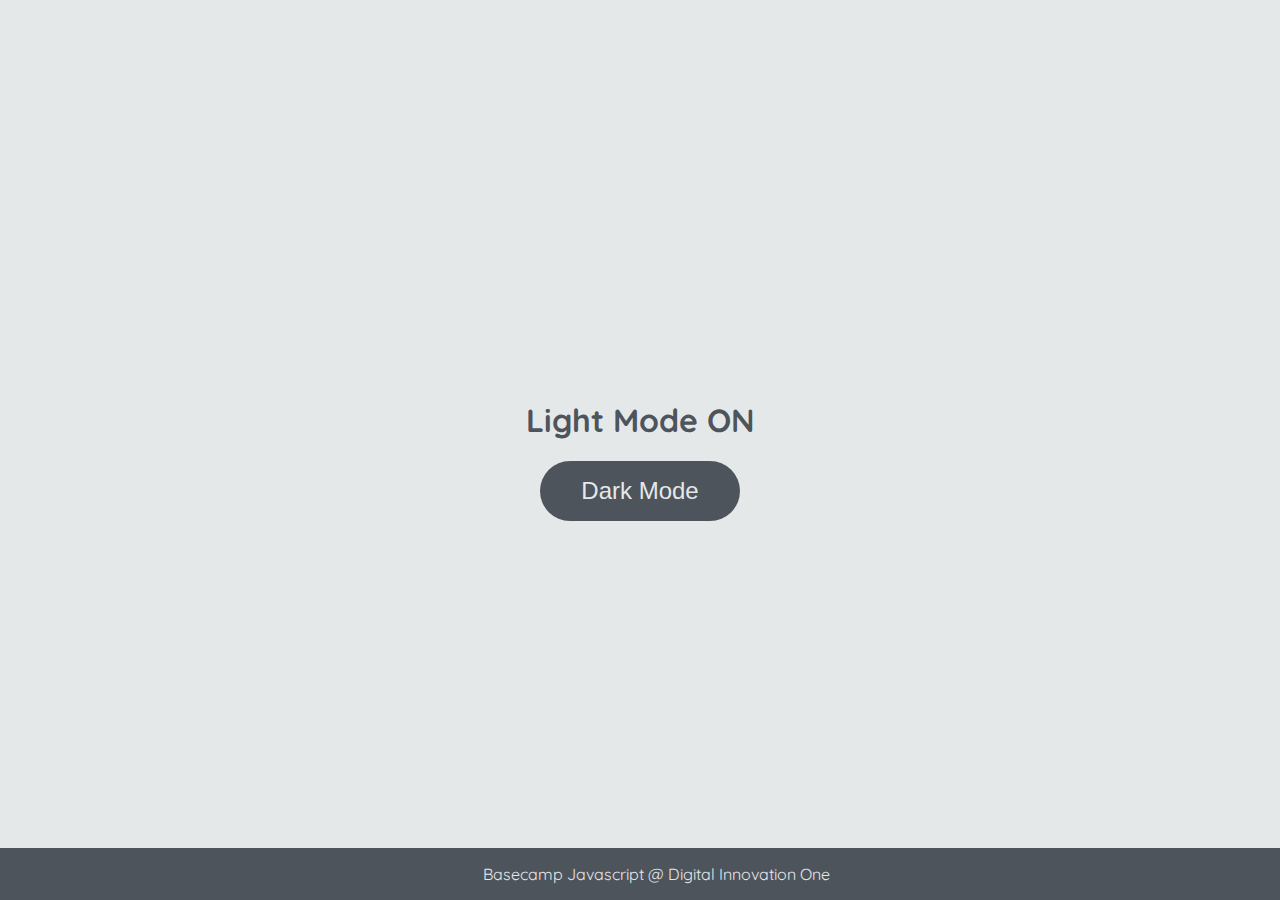
<file: Aula JavaScript/DOM e BOM/index.html>
<!DOCTYPE html>
<html lang="en">
    <head>
        <meta charset="UTF-8" />
        <meta http-equiv="X-UA-Compatible" content="IE=edge" />
        <meta name="viewport" content="width=device-width, initial-scale=1.0" />
        <link rel="stylesheet" href="assets/cs/style.css" />
        <title>Dark mode and Light Mode</title>
    </head>
    <body>
        <main>
            <h1 id="page-title">Light Mode ON</h1>
            <button aria-label="selecionar-modo" id="mode-selector">Dark Mode</button>
        </main>

        <footer>Basecamp Javascript @ Digital Innovation One</footer>
        <script src="assets/js/script.js"></script>
    </body>
</html>
</file>
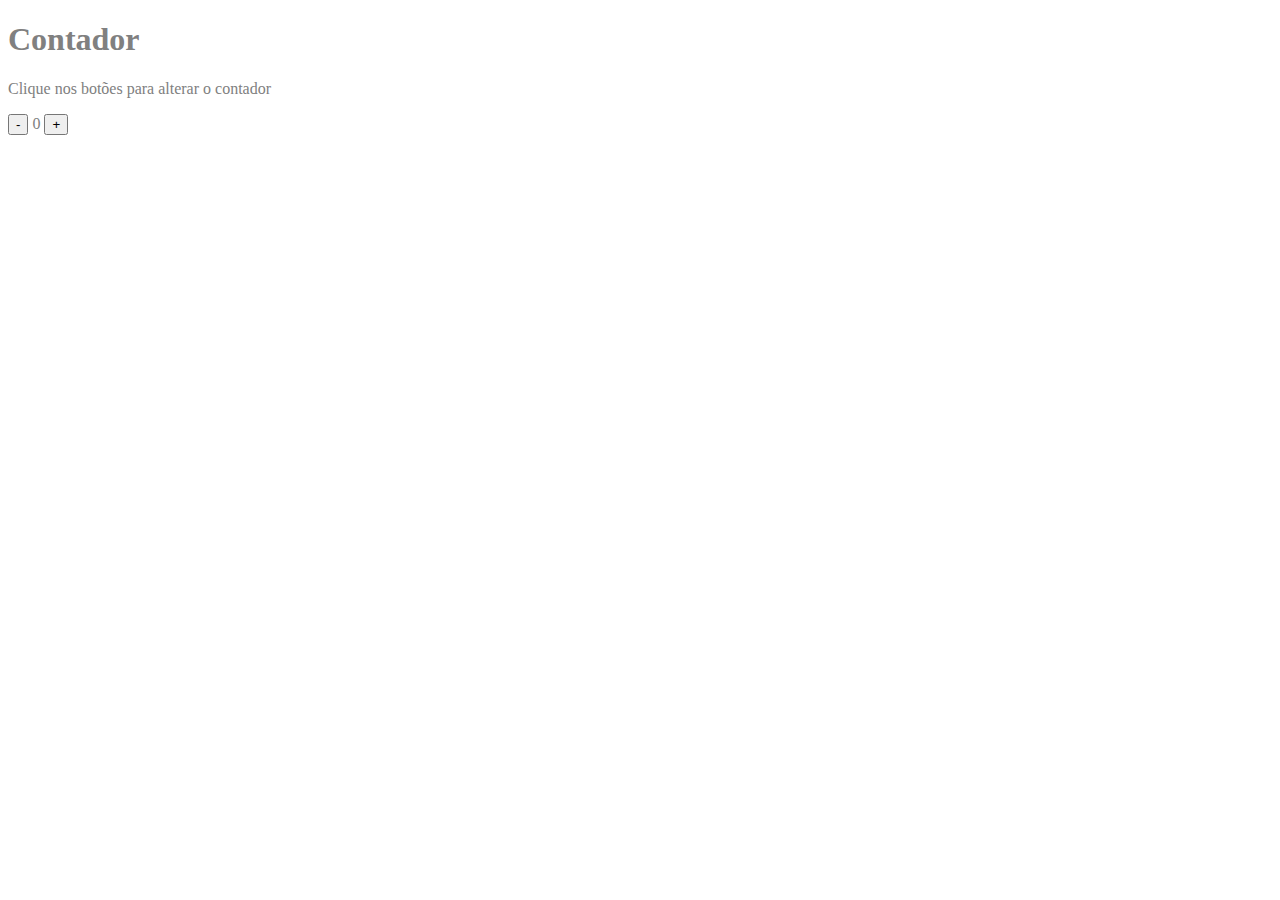
<file: Aula JavaScript/Estrutura de projeto/index.html>
<!DOCTYPE html>
<html lang="en">
<head>
    <meta charset="UTF-8">
    <meta http-equiv="X-UA-Compatible" content="IE=edge">
    <meta name="viewport" content="width=device-width, initial-scale=1.0">
    <link rel="stylesheet" href="assets/css/styles.css" />
    
    <title>Aula estrutura de projeto</title>
</head>
<body>
    <h1>Contador</h1>
    <p>Clique nos botões para alterar o contador</p>
    <div id="counter">
        <button name="subtrair" onclick="decrement()">-</button>
        <span id="currentNumber">0</span>
        <button name="adicionar" onclick="increment()">+</button>

    </div>
    <script src="assets/js/scripts.js"></script>
</body>
</html>
</file>
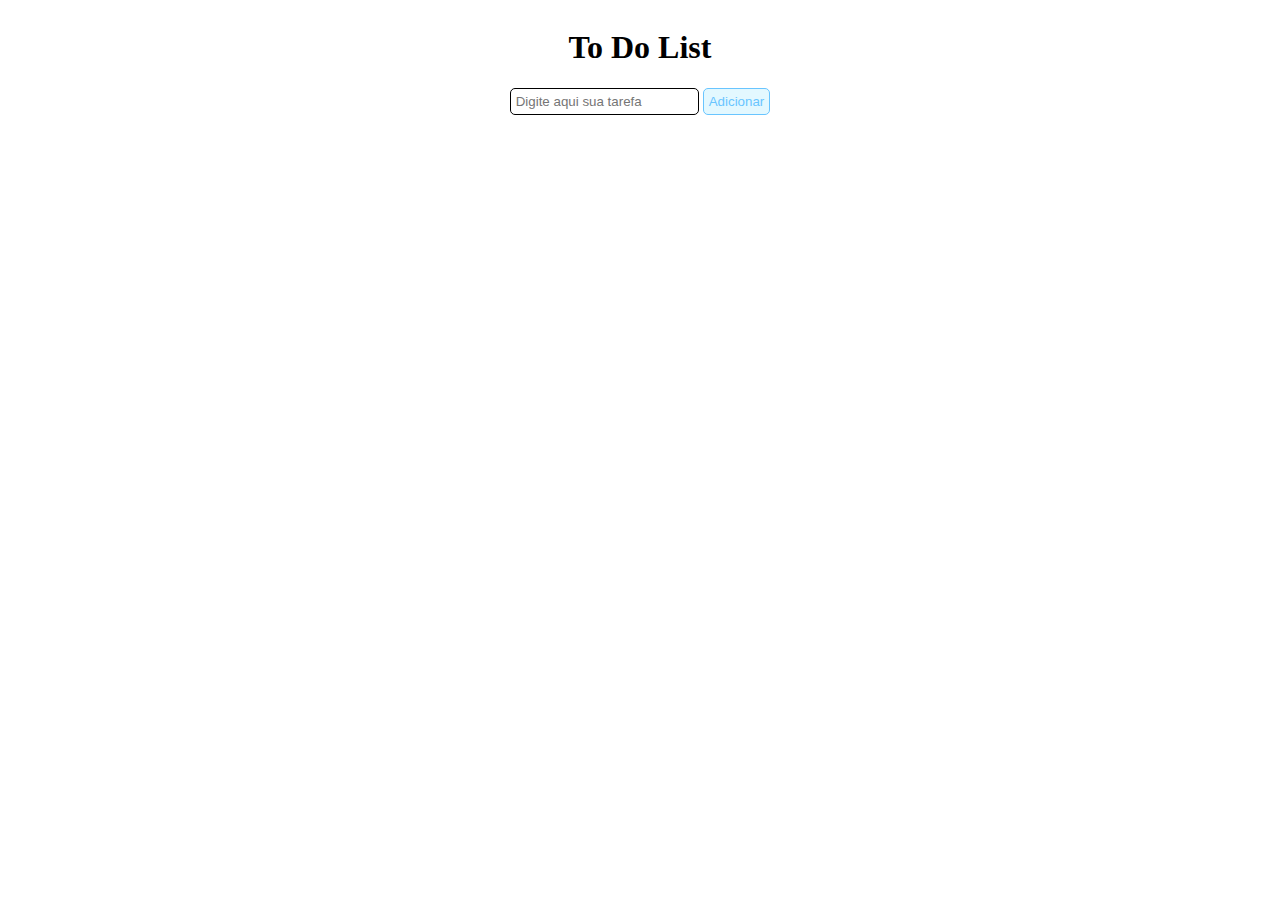
<file: Aula JavaScript/To do List/index.html>
<!DOCTYPE html>
<html lang="en">
<head>
    <meta charset="UTF-8">
    <meta http-equiv="X-UA-Compatible" content="IE=edge">
    <meta name="viewport" content="width=device-width, initial-scale=1.0">
    <link rel="stylesheet" href="assets/css/styles.css" />
    <title>Aula criação de To do List</title>
</head>
<body>
    <h1>To Do List</h1>
    <div id="list">
        <form id="task-form">
            <input id="task-input" name="tarefa" type="text" placeholder="Digite aqui sua tarefa" />
            <button type="submit" onclick="addtask()">Adicionar</button>
        </form>
        <div id="tasks"></div>
    </div>
    <script src="assets/js/scripts.js"></script>
    
</body>
</html>
</file>
<file: Aula JavaScript/DOM e BOM/assets/cs/style.css>
@import url('https://fonts.googleapis.com/css2?family=Quicksand:wght@300;400;600&display=swap');

body {
	background-color: #e5e8e8;
	color: #4e545c;
	margin: 0;
	font-family: 'Quicksand';
}

body.dark-mode {
	background-color: #000401;
	color: #e5e8e8;
}

main {
	height: 100vh;
	width: 100%;
	display: flex;
	flex-direction: column;
	align-items: center;
	justify-content: center;
}

footer {
	width: 100%;
	background-color: #4e545c;
	padding: 16px;
	color: #e5e8e8;
	position: fixed;
	bottom: 0;
	text-align: center;
	font-weight: 400;
}

footer.dark-mode {
	background-color: #8d9797;
	color: #000401;
}

button {
	border-radius: 40px;
	font-size: 1.5rem;
	height: 60px;
	width: 200px;
	border: none;
	background-color: #4e545c;
	color: #e5e8e8;
	transition: all 0.5s linear;
}

button:hover {
	background-color: #000401;
}

button.dark-mode {
	background-color: #e5e8e8;
	color: #4e545c;
}

button.dark-mode:hover {
	background-color: #4e545c;
	color: #e5e8e8;
}
</file>
<file: Aula JavaScript/Estrutura de projeto/assets/css/styles.css>
body {
    color: grey;
}
</file>
<file: Aula JavaScript/To do List/assets/css/styles.css>
body {
    display: flex;
    align-items: center;
    justify-content: center;
    flex-direction: column;
  }
  
  button {
    border: 1px solid rgb(105, 197, 255);
    border-radius: 5px;
    background-color: rgb(227, 248, 255);
    color: rgb(105, 197, 255);
    text-align: center;
    padding: 5px;
  }
  
  input[type="text"] {
    padding: 5px;
    border-radius: 5px;
    border: 1px solid black;
  }
  
  #tasks {
    display: flex;
    flex-direction: column;
    margin-top: 20px;
  }
  
  .task-item {
    display: flex;
    align-items: center;
    margin-bottom: 10px;
  }
  
  :checked + label {
    text-decoration: line-through;
    color: grey;
  }
</file>
